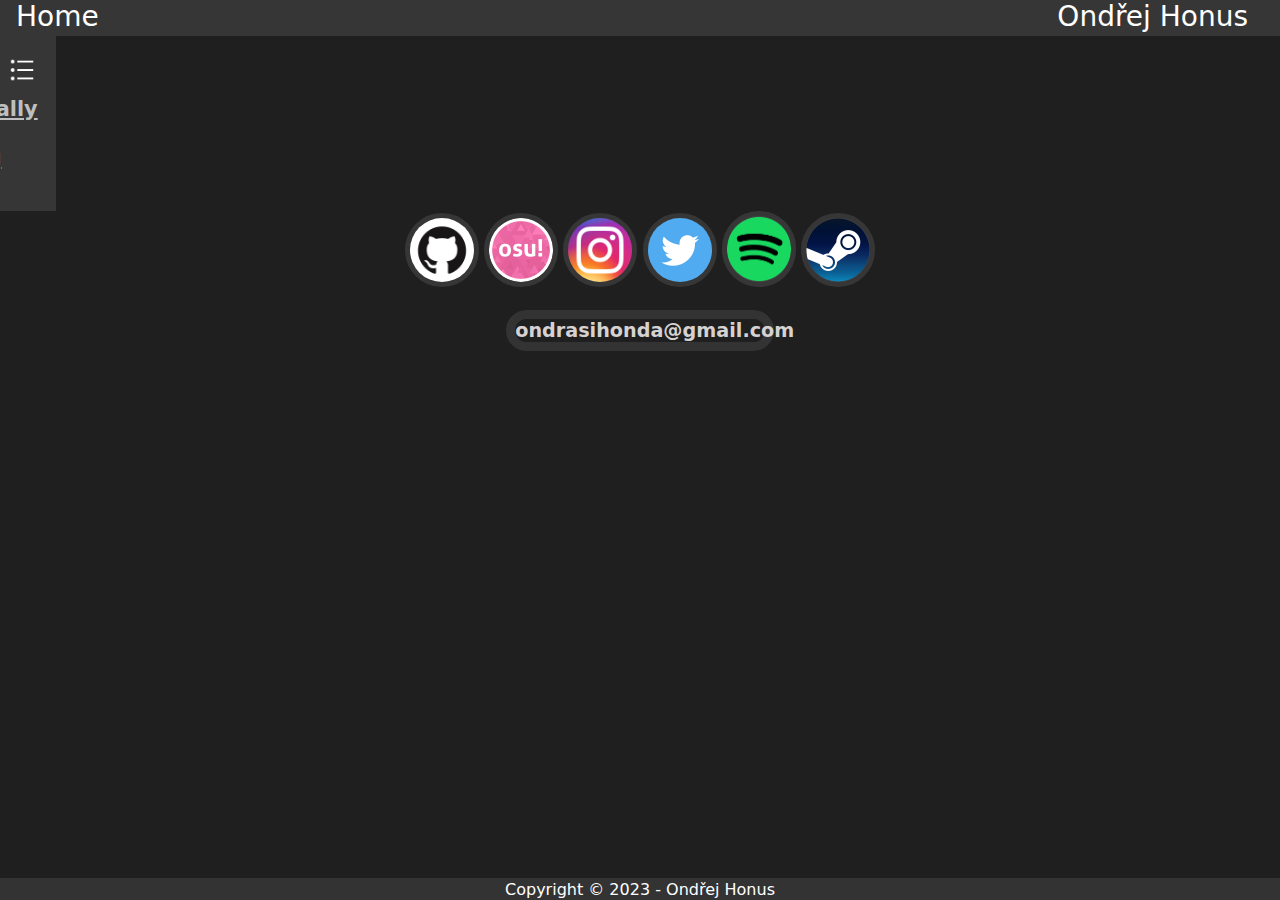
<file: index.html>
<!DOCTYPE html>
<html lang="en">

<head>
    <meta charset="UTF-8">
    <meta http-equiv="X-UA-Compatible" content="IE=edge">
    <meta name="viewport" content="width=device-width, initial-scale=1.0">
    <link rel="stylesheet" href="main/styles.css">
    <link rel="icon" href="images/logo.png">
    <title>Socials</title>
<script src="main/animations.js"></script>

</head>

<body>
    <div class="tab-container">
        <div class="tab">
                <div class="nav-list">
            <h6><a href="animeList/redirect-g.html">- Anime list: Gradually</a></h6>
            <h6><a href="animeList/redirect-r.html">- Anime list: Rating</a></h6>
        </div>
      </div>
    </div>
    <header>
        <div class="top-bar">
            <a href="../index.html" class="unselectable">Home</a>
            <div class="container">
                <a class="unselectable">Ondřej Honus</a>
            </div>
        </div>
    </header>
<main class="unselectable">
<a href="https://github.com/QWERTYONDRA" target="_blank"><img src="images/github.png" alt="Github"></a>
<a href="https://osu.ondrahonus.xyz"><img src="images/osu.png" alt="osu! things"></a>
<a href="https://www.instagram.com/ondrej.honus/" target="_blank"><img src="images/instagram.png" alt="Instagram"></a>
<a href="https://twitter.com/0ndra_honuz" target="_blank"><img src="images/twitter.png" alt="Twitter"></a>
<a href="https://open.spotify.com/user/ondrasihonda" target="_blank"><img src="images/spotify.png" alt="Spotify"></a>
<a href="https://steamcommunity.com/id/qwerticek/" target="_blank"><img src="images/steam.png" alt="Steam"></a>

</main>
        <footer>
            <div style="display: flex;">
                <p id="email"></p>
                </div>
            <div class="copyright">
                <div class="unselectable">
                Copyright &copy; 2023 - Ondřej Honus
            </div>
        </div>
        </footer>

</body>

</html>
</file>
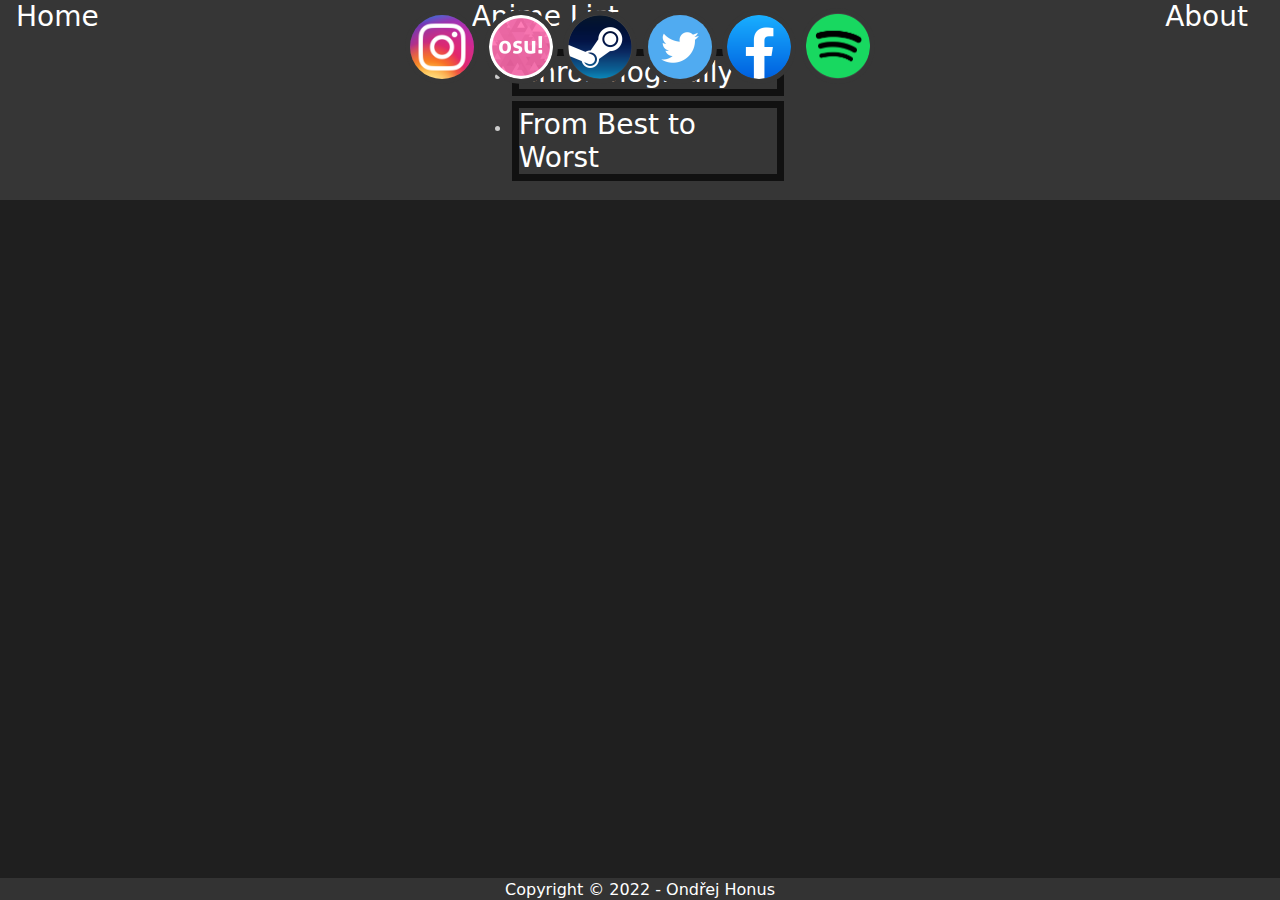
<file: main/index.html>
<!DOCTYPE html>
<html lang="en">

<head>
    <meta charset="UTF-8">
    <meta http-equiv="X-UA-Compatible" content="IE=edge">
    <meta name="viewport" content="width=device-width, initial-scale=1.0">
    <link rel="stylesheet" href="styles.css">
    <link rel="stylesheet" href="animations.js">
    <title>Socials</title>
</head>

<body>
    <style>
        body {
            animation: fadeInAnimation ease 1s;
            animation-iteration-count: 1;
            animation-fill-mode: forwards;
        }

        @keyframes fadeInAnimation {
            0% {
                opacity: 0;
            }

            100% {
                opacity: 1;
            }
        }
    </style>
    <header>


        <div class="top-bar">
            <a href="index.html" class="unselectable">Home</a>
            <div class="container">
                <a class="unselectable">Anime List</a>

                <ul class="list">
                    <style>
                        li {
                            animation: fadeInAnimation ease 0.5s;
                            animation-iteration-count: 1;
                            animation-fill-mode: forwards;
                        }

                        @keyframes fadeInAnimation {
                            0% {
                                opacity: 0;
                            }

                            100% {
                                opacity: 1;
                            }
                        }
                    </style>
                    <style>
                        ul {
                            padding-right: 2.5%;
                        }
                    </style>
                    <style>
                        li {
                          margin-top: 5px;
                          margin-bottom: 5px;
                          border: 7px solid rgb(17, 17, 17);
                        }
                      </style>
                    <li><a href="..\animeList\gradually.html" class="unselectable">Chronologically</a></li>
                    <li><a href="..\animeList\rating.html" class="unselectable">From Best to Worst</a></li>
                </ul>
            </div>
            <script>
                function expandList() {
                    var list = document.querySelector('.list');
                    if (list.style.display === 'none') {
                        list.style.display = 'block';
                    } else {
                        list.style.display = 'none';
                    }
                }
            </script>
            <a href="#" class="unselectable">About</a>
        </div>
    </header>
    <main class="unselectable">
        <a href="https://www.instagram.com/ondrej.honus/" target="frame1">
            <img src="..\images\instagram.png" alt="Instagram">
        </a>
        <a href="https://osu.ppy.sh/users/20503654" target="frame2">
            <img src="..\images\osu.png" alt="osu!">
        </a>
        <a href="https://steamcommunity.com/id/qwerticek/" target="frame3">
            <img src="..\images\steam.png" alt="Steam">
        </a>
        <a href="https://twitter.com/0ndra_honuz" target="frame4">
            <img src="..\images\twitter.png" alt="Twitter">
        </a>
        <a href="https://www.facebook.com/ondrej.honus/" target="frame5">
            <img src="..\images\facebook.png" alt="Facebook">
        </a>
        <a href="https://open.spotify.com/user/ondrasihonda" target="frame6">
            <img src="..\images\spotify.png" alt="Spotify">
        </a>
        <footer>
            <div class="copyright">
                Copyright &copy; 2022 - Ondřej Honus
            </div>
        </footer>
</body>

</html>
</file>
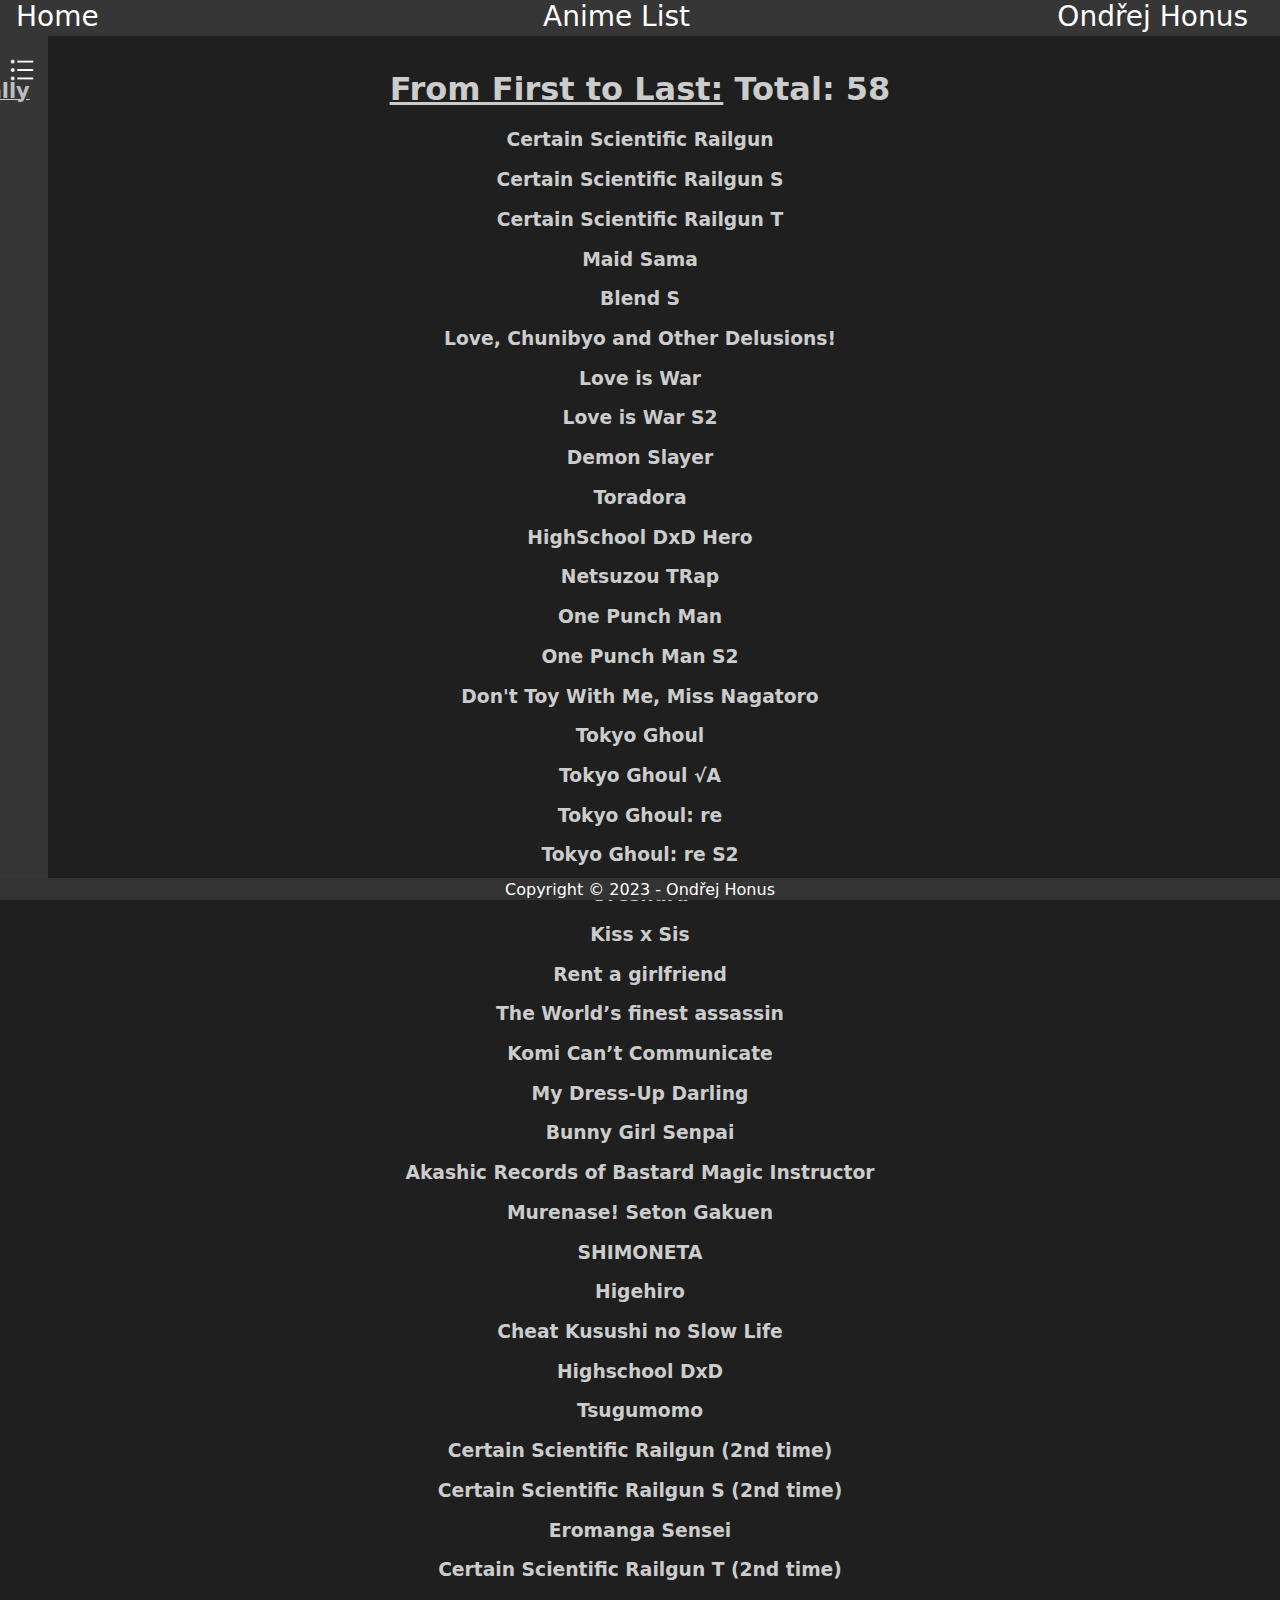
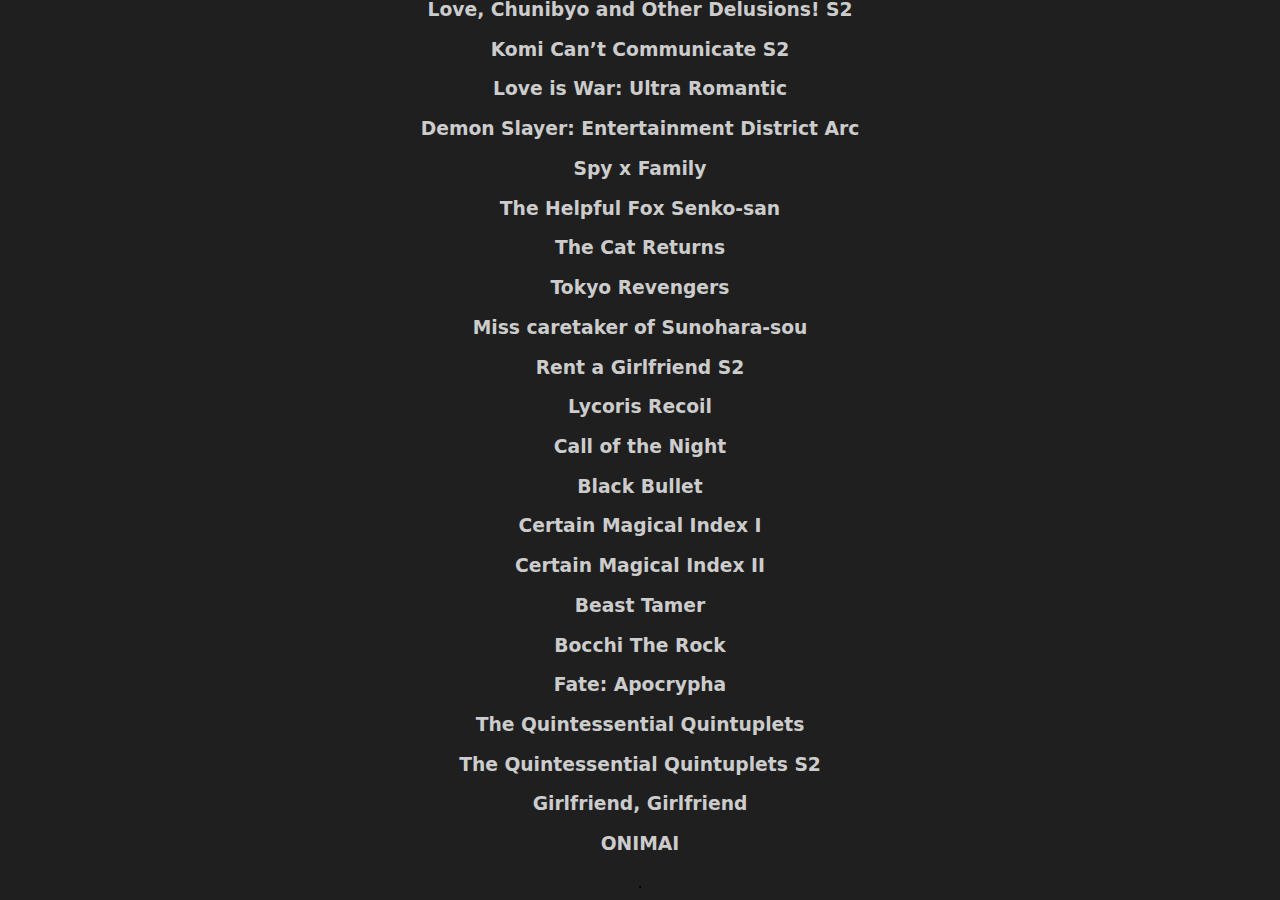
<file: animeList/gradually.html>
<!DOCTYPE html>
<html lang="en">
<head>
    <meta charset="UTF-8">
    <meta http-equiv="X-UA-Compatible" content="IE=edge">
    <meta name="viewport" content="width=device-width, initial-scale=1.0">
    <link rel="stylesheet" href="styles.css">
    <link rel="icon" href="../images/logo.png">
    <title>Anime List Gradually</title>
</head>
<body>
    <div class="tab-container">
        <div class="tab">
                <div class="nav-list">
                    <h6><a href="redirect-g.html">- Anime list: Gradually</a></h6>
                    <h6><a href="redirect-r.html">- Anime list: Rating</a></h6>
        </div>
      </div>
    </div>
    <header>
        <div class="top-bar">
            <a href="../index.html" class="unselectable">Home</a>
            <a class="unselectable" style="padding-left: 2.75em;">Anime List</a>
            <a class="unselectable">Ondřej Honus</a>
            </div>
        </div>
    </header>
    <main style="margin-top: 70px;">
        <h1><u>From First to Last:</u> Total: 58</h1>
        <h3>Certain Scientific Railgun</h3>

        <h3>Certain Scientific Railgun S</h3>

        <h3>Certain Scientific Railgun T</h3>

        <h3>Maid Sama</h3>

        <h3>Blend S</h3>

        <h3>Love, Chunibyo and Other Delusions!</h3>

        <h3>Love is War</h3>

        <h3>Love is War S2</h3>

        <h3>Demon Slayer</h3>

        <h3>Toradora</h3>

        <h3>HighSchool DxD Hero</h3>

        <h3>Netsuzou TRap</h3>

        <h3>One Punch Man</h3>

        <h3>One Punch Man S2</h3>

        <h3>Don't Toy With Me, Miss Nagatoro</h3>

        <h3>Tokyo Ghoul</h3>

        <h3>Tokyo Ghoul √A</h3>

        <h3>Tokyo Ghoul: re</h3>

        <h3>Tokyo Ghoul: re S2</h3>

        <h3>Oreshura</h3>

        <h3>Kiss x Sis</h3>

        <h3>Rent a girlfriend</h3>

        <h3>The World’s finest assassin</h3>

        <h3>Komi Can’t Communicate</h3>

        <h3>My Dress-Up Darling</h3>

        <h3>Bunny Girl Senpai</h3>

        <h3>Akashic Records of Bastard Magic Instructor</h3>

        <h3>Murenase! Seton Gakuen</h3>

        <h3>SHIMONETA</h3>

        <h3>Higehiro</h3>

        <h3>Cheat Kusushi no Slow Life</h3>

        <h3>Highschool DxD</h3>

        <h3>Tsugumomo </h3>

        <h3>Certain Scientific Railgun (2nd time)</h3>

        <h3>Certain Scientific Railgun S (2nd time)</h3>

        <h3>Eromanga Sensei</h3>

        <h3>Certain Scientific Railgun T (2nd time)</h3>

        <h3>Love, Chunibyo and Other Delusions! S2</h3>

        <h3>Komi Can’t Communicate S2</h3>

        <h3>Love is War: Ultra Romantic</h3>

        <h3>Demon Slayer: Entertainment District Arc</h3>

        <h3>Spy x Family</h3>

        <h3>The Helpful Fox Senko-san</h3>

        <h3>The Cat Returns</h3>

        <h3>Tokyo Revengers</h3>

        <h3>Miss caretaker of Sunohara-sou</h3>

        <h3>Rent a Girlfriend S2</h3>

        <h3>Lycoris Recoil</h3>

        <h3>Call of the Night</h3>

        <h3>Black Bullet</h3>

        <h3>Certain Magical Index I</h3>

        <h3>Certain Magical Index II</h3>

        <h3>Beast Tamer</h3>

        <h3>Bocchi The Rock</h3>

        <h3>Fate: Apocrypha</h3>

        <h3>The Quintessential Quintuplets</h3>

        <h3>The Quintessential Quintuplets S2</h3>

        <h3>Girlfriend, Girlfriend</h3>

        <h3>ONIMAI</h3>
        .
    </main>
    <footer>
        <div class="copyright">
            <div class="unselectable">
            Copyright &copy; 2023 - Ondřej Honus
        </div>
    </div>
    </footer>
</body>
</html>
</file>
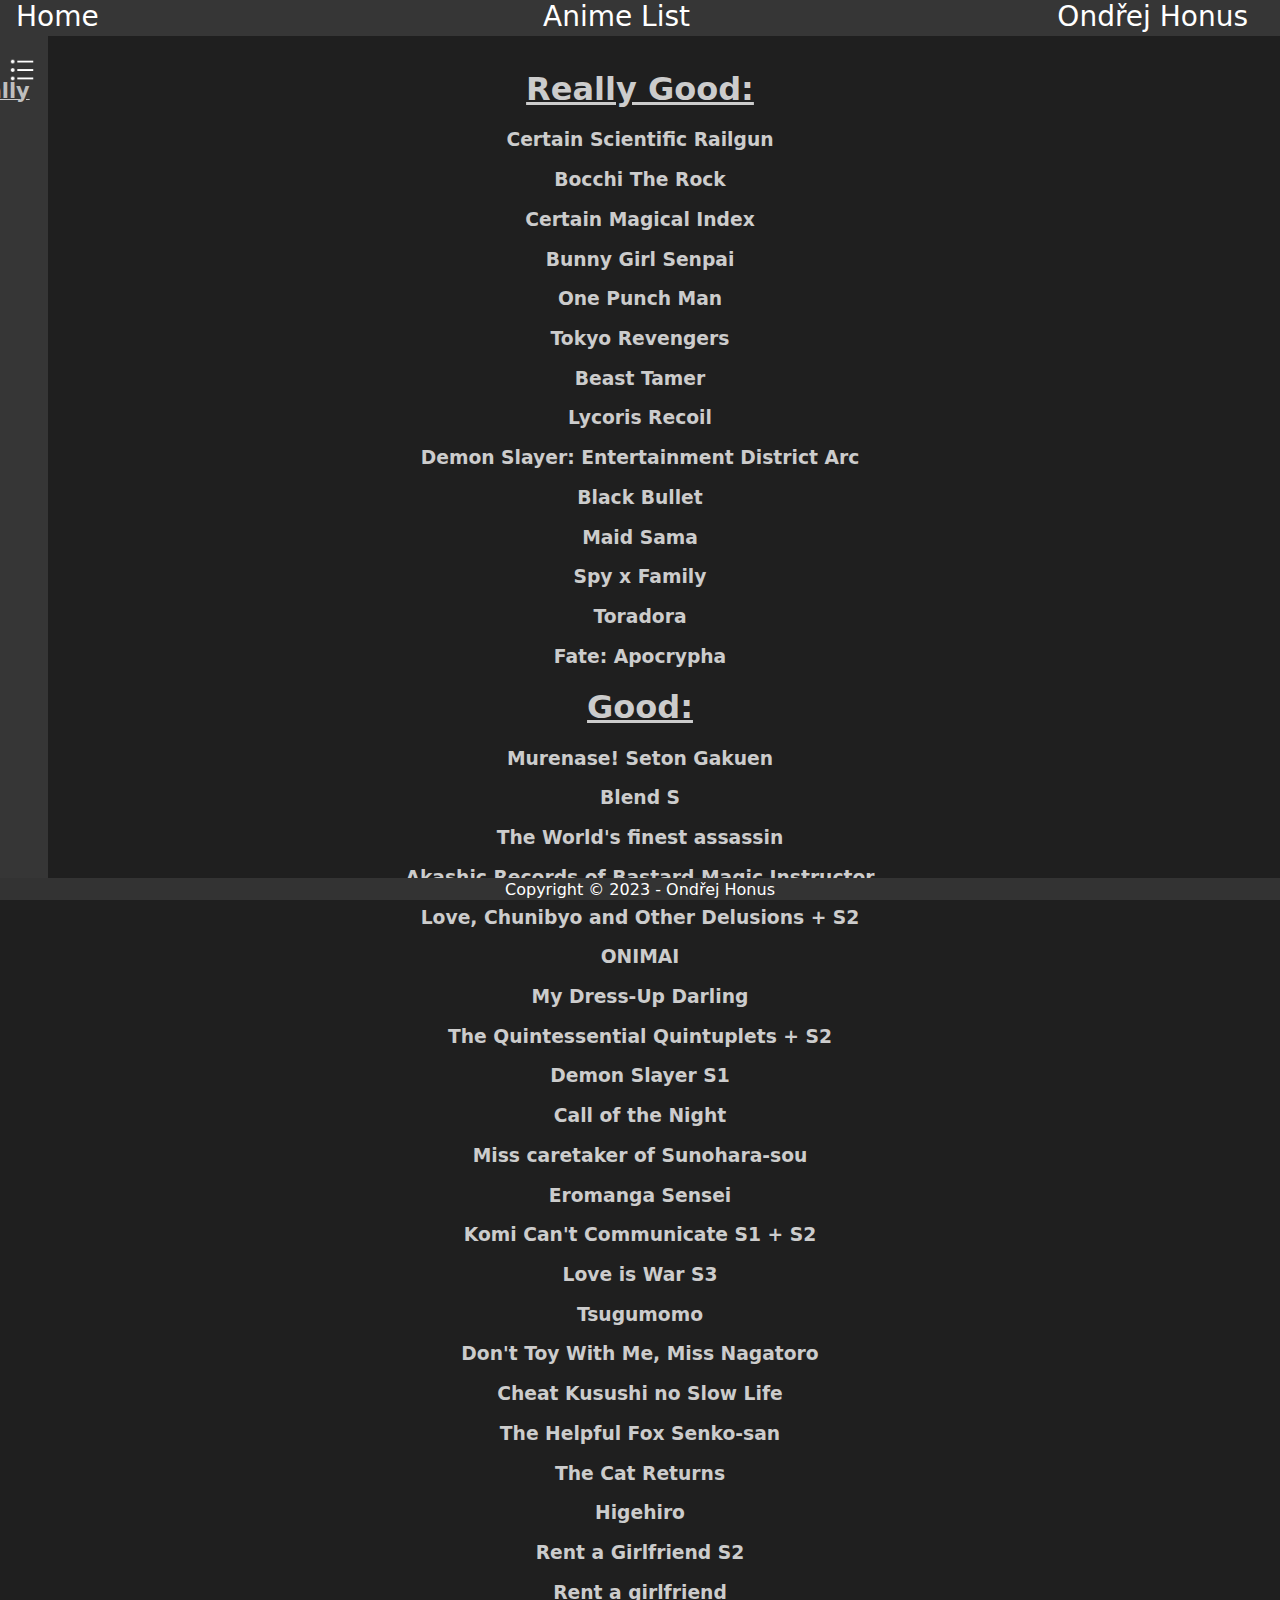
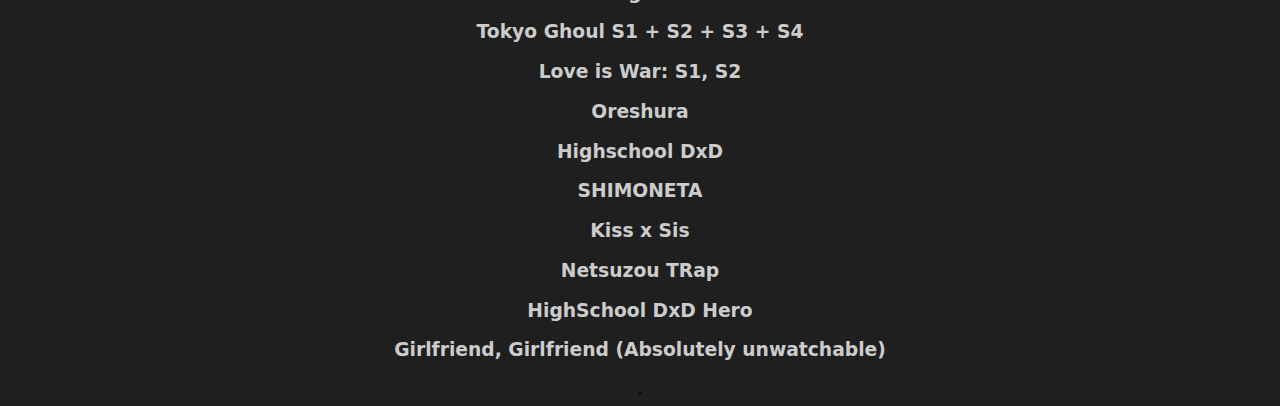
<file: animeList/rating.html>
<!DOCTYPE html>
<html lang="en">
<head>
    <meta charset="UTF-8">
    <meta http-equiv="X-UA-Compatible" content="IE=edge">
    <meta name="viewport" content="width=device-width, initial-scale=1.0">
    <link rel="stylesheet" href="styles.css">
    <link rel="icon" href="../images/logo.png">
    <title>Anime List Rating</title>
</head>
<body>
    <header>
        <div class="tab-container">
            <div class="tab">
                    <div class="nav-list">
                        <h6><a href="redirect-g.html">- Anime list: Gradually</a></h6>
                        <h6><a href="redirect-r.html">- Anime list: Rating</a></h6>
            </div>
          </div>
        </div>
    </header>
    <main style="margin-top: 70px;">
        <div class="top-bar">
            <a href="../index.html" class="unselectable">Home</a>
            <a class="unselectable" style="padding-left: 2.75em;">Anime List</a>
            <a class="unselectable">Ondřej Honus</a>
            </div>
        </div>
        <h1><u>Really Good:</u></h1>

        <h3>Certain Scientific Railgun</h3>

        <h3>Bocchi The Rock</h3>

        <h3>Certain Magical Index</h3>

        <h3>Bunny Girl Senpai</h3>

        <h3>One Punch Man</h3>

        <h3>Tokyo Revengers</h3>

        <h3>Beast Tamer</h3>

        <h3>Lycoris Recoil</h3>

        <h3>Demon Slayer: Entertainment District Arc</h3>

        <h3>Black Bullet</h3>

        <h3>Maid Sama</h3>

        <h3>Spy x Family</h3>

        <h3>Toradora</h3>

        <h3>Fate: Apocrypha</h3>

        <h1><u>Good: </u></h1>

        <h3>Murenase! Seton Gakuen</h3>

        <h3>Blend S</h3>

        <h3>The World's finest assassin</h3>

        <h3>Akashic Records of Bastard Magic Instructor</h3>

        <h3>Love, Chunibyo and Other Delusions + S2</h3>

        <h3>ONIMAI</h3>

        <h3>My Dress-Up Darling</h3>

        <h3>The Quintessential Quintuplets + S2</h3>

        <h3>Demon Slayer S1</h3>

        <h3>Call of the Night</h3>

        <h3>Miss caretaker of Sunohara-sou</h3>

        <h3>Eromanga Sensei</h3>

        <h3>Komi Can't Communicate S1 + S2</h3>

        <h3>Love is War S3</h3>

        <h3>Tsugumomo</h3>

        <h3>Don't Toy With Me, Miss Nagatoro</h3>

        <h3>Cheat Kusushi no Slow Life</h3>

        <h3>The Helpful Fox Senko-san</h3>

        <h3>The Cat Returns</h3>

        <h3>Higehiro</h3>

        <h3>Rent a Girlfriend S2</h3>

        <h3>Rent a girlfriend</h3>

        <h3>Tokyo Ghoul S1 + S2 + S3 + S4</h3>

        <h3>Love is War: S1, S2</h3>

        <h3>Oreshura</h3>

        <h3>Highschool DxD</h3>

        <h3>SHIMONETA</h3>

        <h3>Kiss x Sis</h3>

        <h3>Netsuzou TRap</h3>

        <h3>HighSchool DxD Hero</h3>

        <h3>Girlfriend, Girlfriend (Absolutely unwatchable)</h3>
        .
    </main>
    <footer>
        <div class="copyright">
            <div class="unselectable">
            Copyright &copy; 2023 - Ondřej Honus
        </div>
    </div>
    </footer>
</body>
</html>
</file>
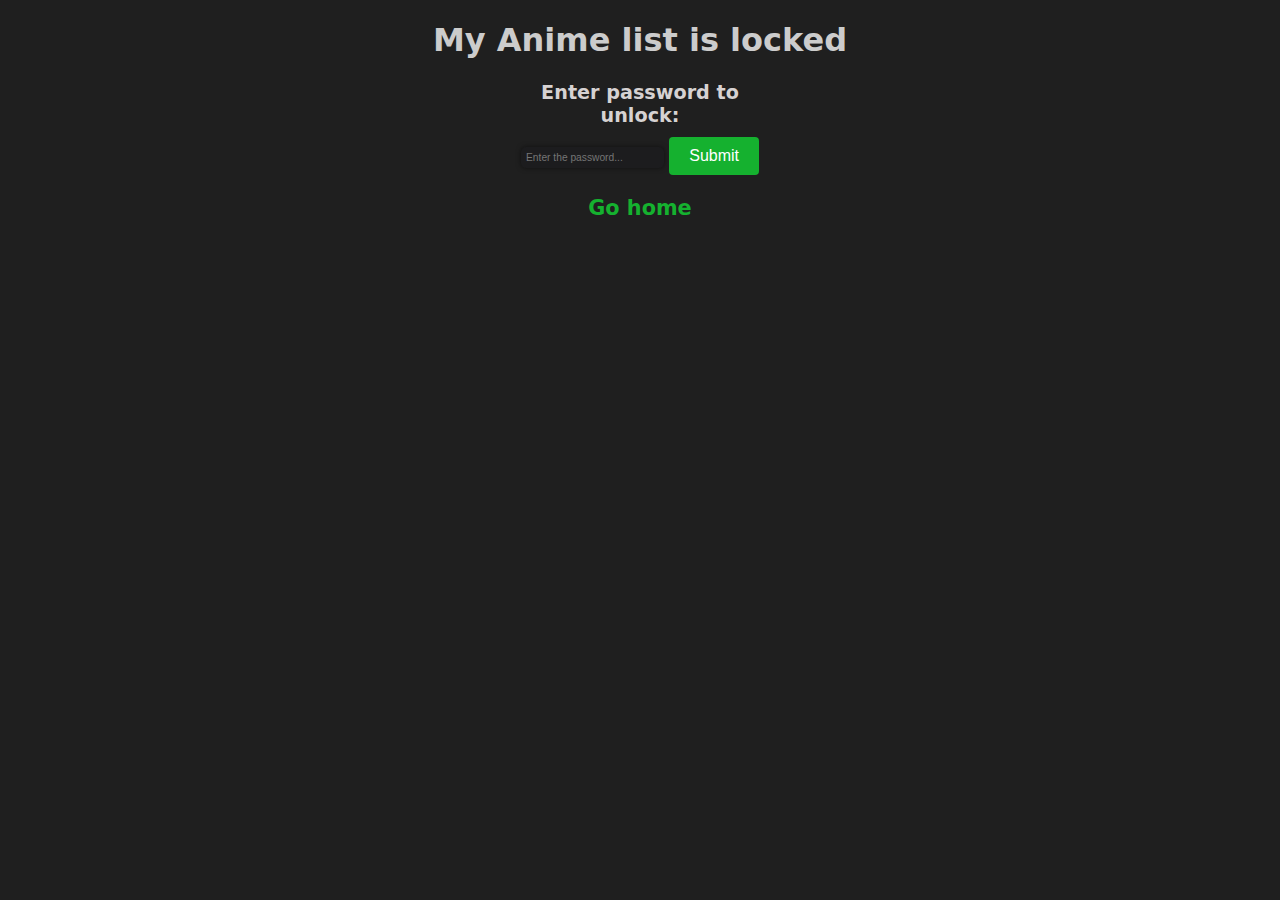
<file: animeList/redirect-g.html>
<!DOCTYPE html>
<html lang="en">

<head>
  <meta charset="UTF-8">
  <meta http-equiv="X-UA-Compatible" content="IE=edge">
  <meta name="viewport" content="width=device-width, initial-scale=1.0">
  <link rel="stylesheet" href="styles.css">
  <title>Site locked</title>
</head>

<body>
  <main>
    <h1>My Anime list is locked</h1>
    <p>Enter password to unlock:</p>
    <input placeholder="Enter the password..." class="input" type="password" id="passwordInput">
    <button type="button" id="submitButton">Submit</button>
    <a href="../index.html">
      <p style="color: rgb(21, 177, 47);; font-size: 1.3em;">Go home</p>
    </a>

    <script src="redirect.js"></script>
  </main>
</body>

</html>
</file>
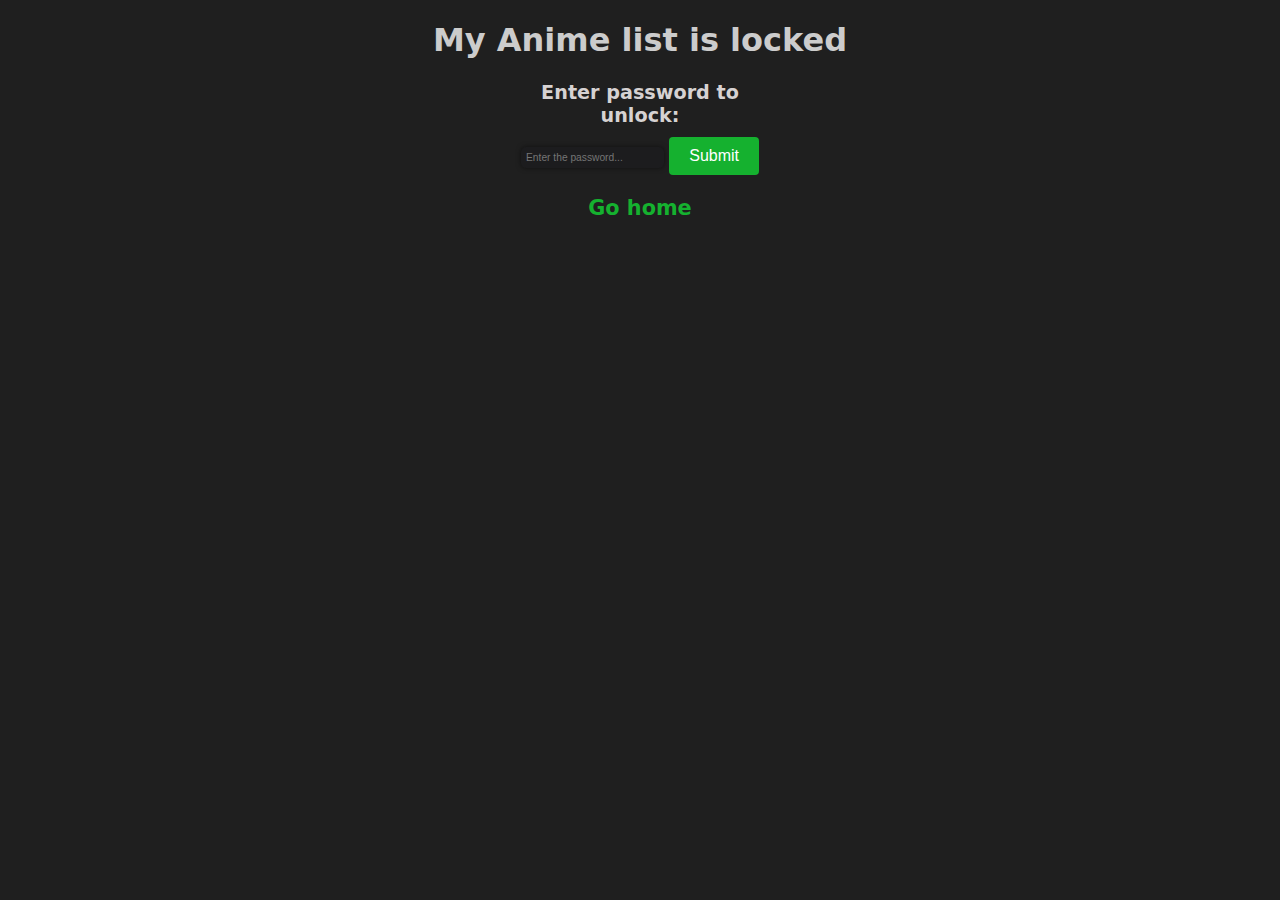
<file: animeList/redirect-r.html>
<!DOCTYPE html>
<html lang="en">

<head>
    <meta charset="UTF-8">
    <meta http-equiv="X-UA-Compatible" content="IE=edge">
    <meta name="viewport" content="width=device-width, initial-scale=1.0">
    <link rel="stylesheet" href="styles.css">
    <title>Site locked</title>
</head>

<body>
    <main>
        <h1>My Anime list is locked</h1>
        <p>Enter password to unlock:</p>
        <input placeholder="Enter the password..." class="input" type="password" id="passwordInput">
        <button type="button" id="submitButton">Submit</button>
        <a href="../index.html">
            <p style="color: rgb(21, 177, 47);; font-size: 1.3em;">Go home</p>
        </a>
        <script src="redirect.js"></script>
    </main>
</body>

</html>
</file>
<file: main/styles.css>
main {
    text-align: center;
    background-color: rgb(31, 31, 31);
    margin: auto;
    animation: fadeInAnimation ease 5s;
    animation-iteration-count: 1;
    animation-fill-mode: forwards;
}

body {
    background-color: rgb(31, 31, 31);
    font-family: system-ui, -apple-system, BlinkMacSystemFont, 'Segoe UI', Roboto, Oxygen, Ubuntu, Cantarell, 'Open Sans', 'Helvetica Neue', sans-serif;
    animation: fadeInAnimation ease 1s;
    animation-iteration-count: 1;
    animation-fill-mode: forwards;
}

@key_blank fadeInAnimation {
    0% {
        opacity: 0;
    }

    100% {
        opacity: 1;
    }
}


img {
    width: 4em;
    background-color: rgb(68, 68, 68);
    animation: pulse 5s infinite;
    transition: transform 0.1s ease-in-out;
    border: 0.35em solid rgb(54, 54, 54);
    border-radius: 10em;
    position:relative;
}

img:hover {
    transform: scale(1.1);
}

.top-bar {
    position: fixed;
    top: 0;
    left: 0;
    right: 0;
    background-color: rgb(54, 54, 54);
    color: white;
    display: flex;
    justify-content: space-between;
    padding-left: 1em;
    padding-right: 2em;
    padding-bottom: .2em;
}

.top-bar a {
    color: white;
    text-decoration: solid;
    font-size: 1.75em;

}

.top-bar {
    color: #ccc;
}

.copyright {
    position: fixed;
    bottom: 0;
    left: 0;
    right: 0;
    background-color: #333;
    color: white;
    text-align: center;
    padding: .08em;
}
.buttons {
    background-color: #333;
}

.unselectable {
    -webkit-user-select: none;
    -moz-user-select: none;
    user-select: none;
}
p {
    width: 13em;
    color: rgb(214, 210, 210);
    background-size: cover;
    margin: auto;
    margin-top: 1em;
    text-align: center;
    border: 0.5em solid #333;
    border-radius: 100em;
    font-size: 1.2em;
    font-family: system-ui, -apple-system, BlinkMacSystemFont, 'Segoe UI', Roboto, Oxygen, Ubuntu, Cantarell, 'Open Sans', 'Helvetica Neue', sans-serif;
    font-weight: bold;
}
.tab-container {
    position: relative;
    left: -15em;
    top: 0;
    width: 18em;
    height: 100%;
    background: rgb(54, 54, 54);
    transition: left 0.5s ease-in-out;
    padding-top: 4em;
    padding-bottom: 1em;
}

.tab-container:hover {
    left: 0;
}

body:hover:before {
    content: '';
    width: 6.25em;
    height: 100%;
    position: absolute;
    top: 0;
    left: 0;

}

body:hover:before:hover+.tab-container {
    left: 0;
}

.nav-list::before {
    content: "";
    background-image: url(../images/list.png);
    background-repeat: round;
    width: 1.875em;
    height: 1.875em;
    position: fixed;
    top: 3.4375em;
    left: 0.4375em;
    z-index: 99999;
}


h6 a {
    padding-left: 0.3125em;
    font-weight: bolder;
    color: rgb(191, 191, 191);
    font-size: 1.95em;
    margin: auto;
}
h6:hover{
    transform: scale(1.1);
}
</file>
<file: animeList/styles.css>
main {
    text-align: center;
    background-color: rgb(31, 31, 31);
    margin: auto;
    animation: fadeInAnimation ease 5s;
    animation-iteration-count: 1;
    animation-fill-mode: forwards;
}

body {
    background-color: rgb(31, 31, 31);
    font-family: system-ui, -apple-system, BlinkMacSystemFont, Segoe UI, 'Roboto', Oxygen, Ubuntu, Cantarell, Open Sans, Helvetica Neue, sans-serif;
    animation: fadeInAnimation ease 1s;
    animation-iteration-count: 1;
    animation-fill-mode: forwards;
}

@key_blank fadeInAnimation {
    0% {
        opacity: 0;
    }

    100% {
        opacity: 1;
    }
}

h1, h2, h3, h4, h5, h6{
    color: #ccc;

}

.top-bar {
    position: fixed;
    top: 0;
    left: 0;
    right: 0;
    background-color: rgb(54, 54, 54);
    color: white;
    display: flex;
    justify-content: space-between;
    padding-left: 1em;
    padding-right: 2em;
    padding-bottom: 0.2em;
}

.top-bar a {
    color: white;
    text-decoration: solid;
    font-size: 1.75em;

}

.top-bar {
    color: #ccc;
}

.copyright {
    position: fixed;
    bottom: 0;
    left: 0;
    right: 0;
    background-color: #333;
    color: white;
    text-align: center;
    padding: .08em;
    z-index: 100;
}
.buttons {
    background-color: #333;
}

.unselectable {
    -webkit-user-select: none;
    -moz-user-select: none;
    user-select: none;
}
p {
    width: 13em;
    color: rgb(214, 210, 210);
    background-size: cover;
    margin: auto;
    margin-top: 1em;
    text-align: center;
    font-size: 1.2em;
    font-family: system-ui, -apple-system, BlinkMacSystemFont, 'Segoe UI', Roboto, Oxygen, Ubuntu, Cantarell, 'Open Sans', 'Helvetica Neue', sans-serif;
    font-weight: bold;
}
.tab-container {
    position: fixed;
    left: -15em;
    top: 0;
    width: 18em;
    height: 100%;
    background: rgb(54, 54, 54);
    transition: left 0.5s ease-in-out;
}

.tab-container:hover {
    left: 0;
}

body:hover:before {
    content: '';
    width: 6.25em;
    height: 100%;
    position: fixed;
    top: 0;
    left: 0;

}

body:hover:before:hover+.tab-container {
    left: 0;
}

.nav-list::before {
    content: "";
    background-image: url(../images/list.png);
    background-repeat: round;
    width: 1.875em;
    height: 1.875em;
    position:fixed;
    top: 3.4375em;
    left: 0.4375em;
    z-index: 99999;
}


h6 a {
    padding-left: 0.3125em;
    font-weight: bolder;
    color: rgb(191, 191, 191);
    font-size: 1.95em;
    margin: auto;
}
h6:hover{
    transform: scale(1.1);
}


#codeInput {
    border: none;
    border-radius: 4px;
    padding: 10px;
    font-size: 16px;
    margin-right: 10px;
    width: 200px;
  }
  
  #submitButton {
    background-color: rgb(21, 177, 47);
    border: none;
    border-radius: 4px;
    color: white;
    padding: 10px 20px;
    text-align: center;
    text-decoration: none;
    display: inline-block;
    font-size: 16px;
    margin-top: 10px;
    cursor: pointer;
  }
  a {
    text-decoration: none;
  }
  h6:first-of-type{
    padding-top: 5em;
  }
h6{
    text-decoration: underline;
}
::-webkit-scrollbar {
    width: 12px;
    background-color: rgb(31, 31, 31);
  }
  
  ::-webkit-scrollbar-thumb {
    border-radius: 10px;
    -webkit-box-shadow: inset 0 0 6px rgba(0, 0, 0, 0.1);
    background-color: rgb(54, 54, 54);
  }
  .input {
    font-family: -apple-system,BlinkMacSystemFont,"Segoe UI","Roboto","Oxygen","Ubuntu","Cantarell","Fira Sans","Droid Sans","Helvetica Neue",sans-serif;
    font-weight: 500;
    font-size: .8vw;
    color: #fff;
    background-color: rgb(28,28,30);
    box-shadow: 0 0 .4vw rgba(0,0,0,0.5), 0 0 0 .15vw transparent;
    border-radius: 0.4vw;
    border: none;
    outline: none;
    padding: 0.4vw;
    max-width: 190px;
    transition: .4s;
  }
  
  .input:hover {
    box-shadow: 0 0 0 .15vw rgba(255, 255, 255, 0.186);
  }
  
  .input:focus {
    box-shadow: 0 0 0 .15vw rgb(255, 255, 255);
  }
</file>
